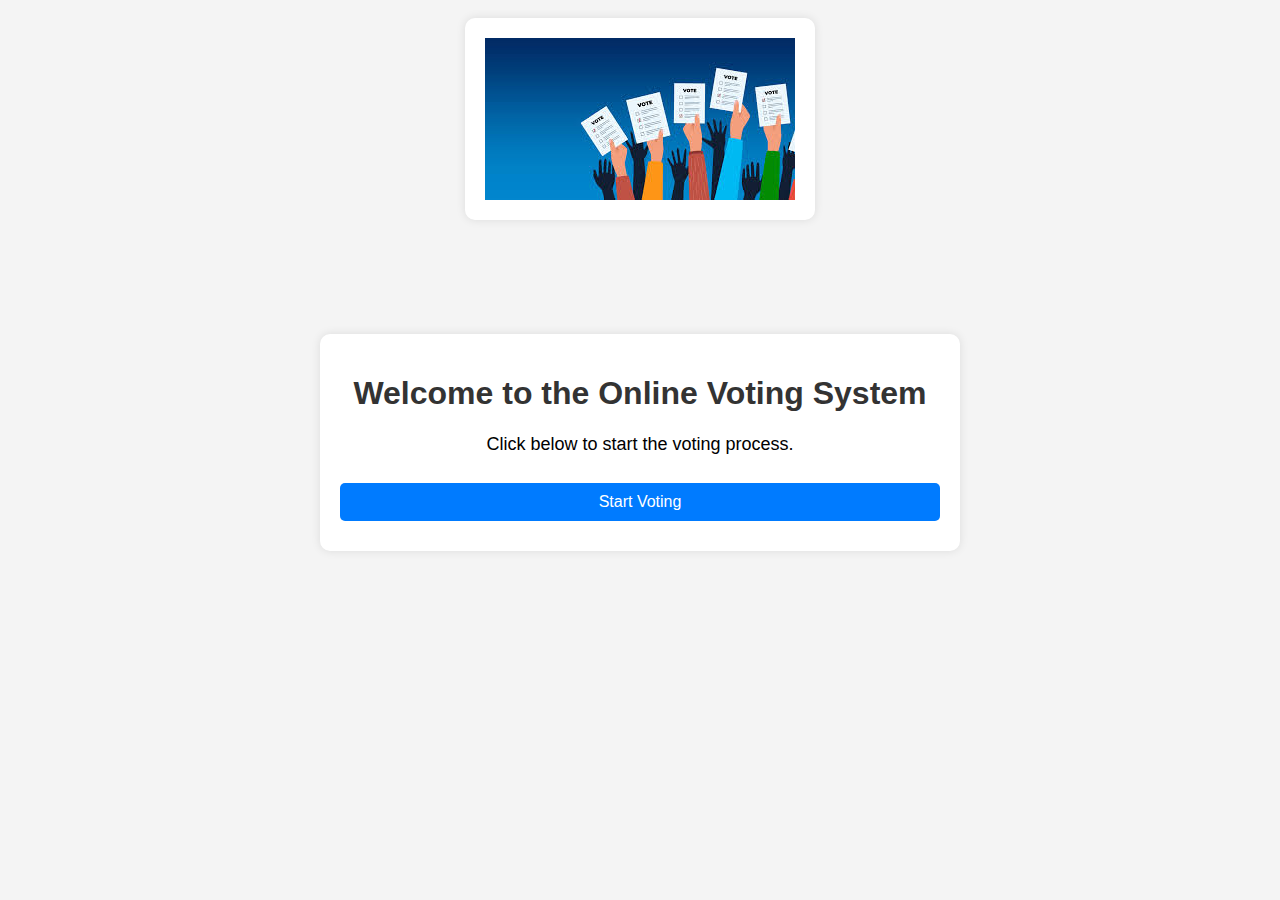
<file: index.html>
<!DOCTYPE html>
<html lang="en">
<head>
    <meta charset="UTF-8">
    <meta name="viewport" content="width=device-width, initial-scale=1.0">
    <title>Welcome to Voting</title>
    <link rel="stylesheet" href="style.css">
</head>
<body>

    <img src="voting.jpeg" class="image">
    <div class="container">
        <h1>Welcome to the Online Voting System</h1>
        <p>Click below to start the voting process.</p>
        <button onclick="start()">Start Voting</button>
    </div>
    <script>
        function start() {
            window.location.href = "voting.html";
        }
    </script>
</body>
</html>
</file>
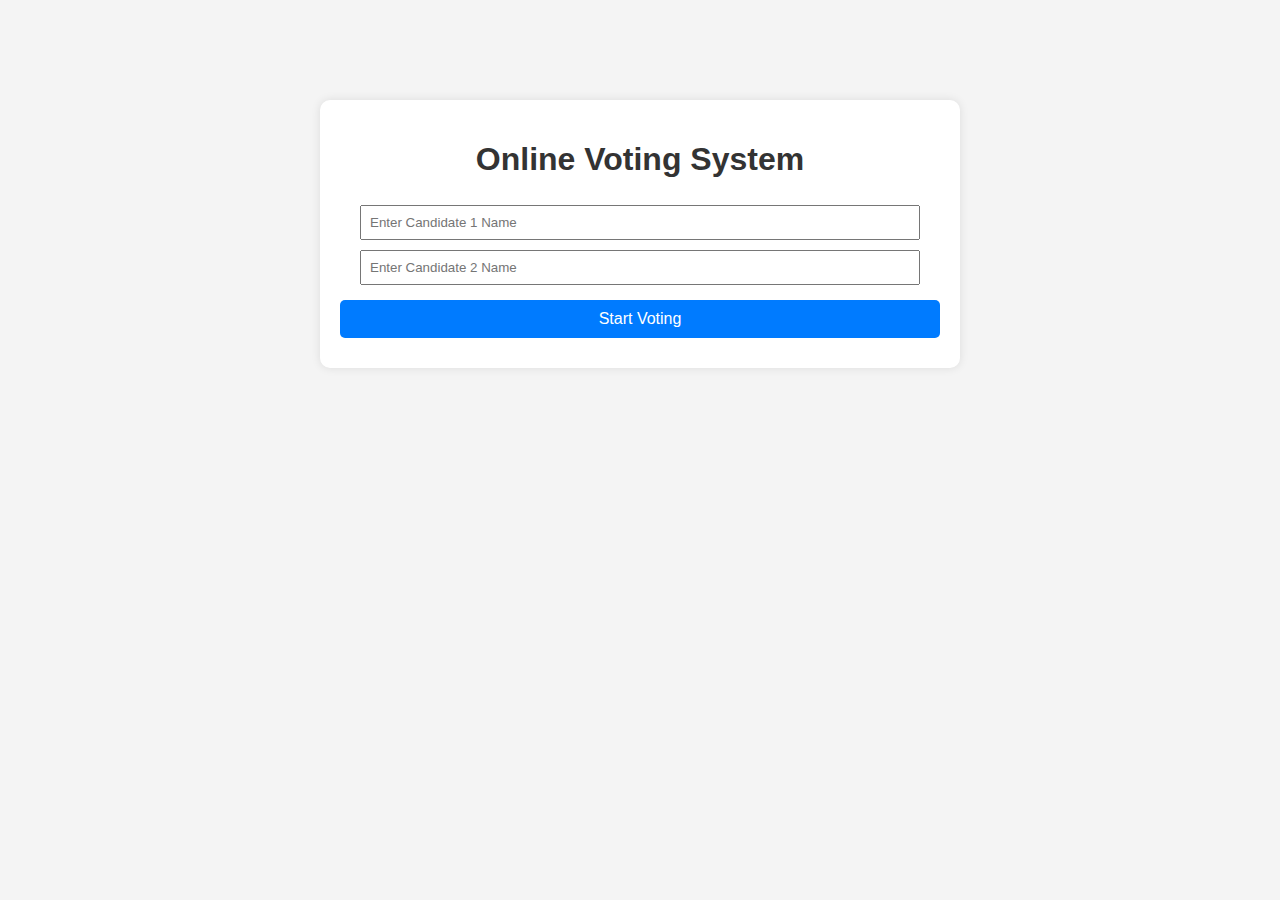
<file: voting.html>
<!DOCTYPE html>
<html lang="en">
<head>
    <meta charset="UTF-8">
    <meta name="viewport" content="width=device-width, initial-scale=1.0">
    <title>Online Voting System</title>
    <link rel="stylesheet" href="style.css">
</head>
<body>
    <div class="container">
        <h1>Online Voting System</h1>

        <!-- Candidate Name Input -->
        <div id="nameInput">
            <input type="text" id="candidate1" placeholder="Enter Candidate 1 Name">
            <input type="text" id="candidate2" placeholder="Enter Candidate 2 Name">
            <button onclick="startVoting()">Start Voting</button>
        </div>

        <!-- Voting Section (Hidden Initially) -->
        <div id="votingSection" style="display: none;">
            <h2>Vote for Your Favorite Candidate</h2>
            <button id="voteBtn1" onclick="vote('candidate1')"></button>
            <button id="voteBtn2" onclick="vote('candidate2')"></button>

            <h2>Results:</h2>
            <p><span id="name1"></span>: <span id="votesA">0</span> votes</p>
            <p><span id="name2"></span>: <span id="votesB">0</span> votes</p>
            <button onclick="restart()">Restart</button>
        </div>
    </div>
    <script src="script.js"></script>
</body>
</html>
</file>
<file: style.css>
body {
    font-family: Arial, sans-serif;
    text-align: center;
    background-color: #f4f4f4;
}

.image{
    max-width: 600px;
    margin: 10px auto;
    background: white;
    padding: 20px;
    border-radius: 10px;
    box-shadow: 0px 0px 10px rgba(0, 0, 0, 0.1);
}

.container {
    max-width: 600px;
    margin: 100px auto;
    background: white;
    padding: 20px;
    border-radius: 10px;
    box-shadow: 0px 0px 10px rgba(0, 0, 0, 0.1);
}

h1, h2 {
    color: #333;
}

input {
    width: 90%;
    padding: 8px;
    margin: 5px 0;
}

button {
    width: 100%;
    padding: 10px;
    margin: 10px 0;
    font-size: 16px;
    cursor: pointer;
    background-color: #007bff;
    color: white;
    border: none;
    border-radius: 5px;
}

button:hover {
    background-color: #0056b3;
}

p {
    font-size: 18px;
}
</file>
